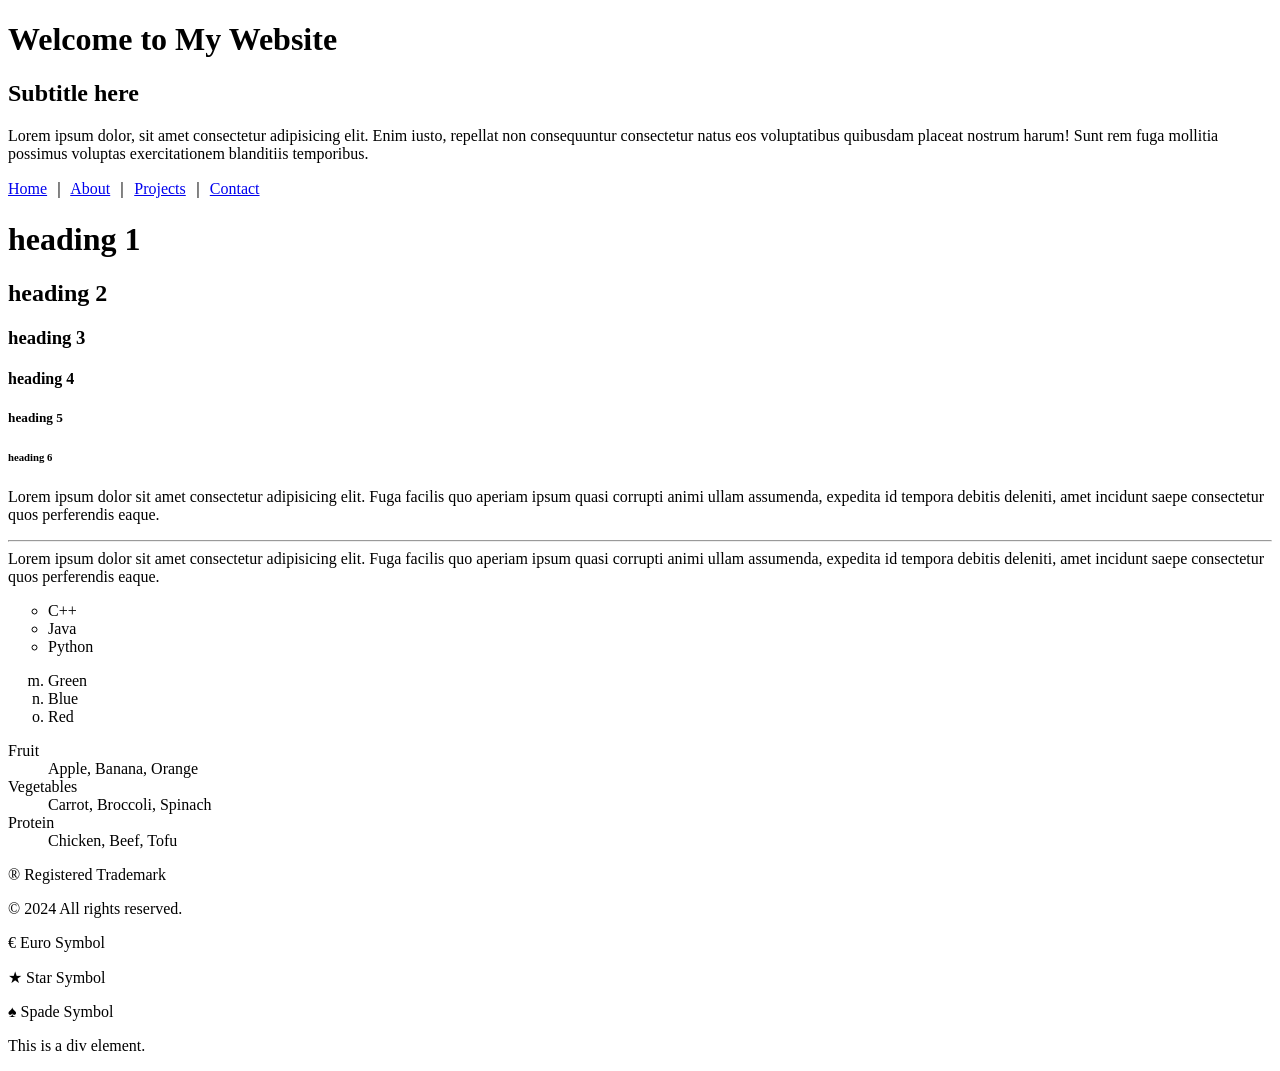
<file: .vscode/index.html>
<!DOCTYPE html>
<html lang="en">
<head>
    <meta charset="UTF-8">
    <meta name="viewport" content="width=device-width, initial-scale=1.0">
    <title>Welcome</title>
</head>
<body>
    <h1>Welcome to My Website</h1>
    <h2>Subtitle here</h2>
    <p>Lorem ipsum dolor, sit amet consectetur adipisicing elit. Enim iusto, repellat non consequuntur consectetur natus eos voluptatibus quibusdam placeat nostrum harum! Sunt rem fuga mollitia possimus voluptas exercitationem blanditiis temporibus.</p>
    <a href="./">Home</a> &#65372; 
    <a href="about.html">About</a> &#65372; 
    <a href="projects.html">Projects</a> &#65372; 
    <a href="contact.html">Contact</a>

    <h1>heading 1</h1>
    <h2>heading 2</h2>
    <h3>heading 3</h3>
    <h4>heading 4</h4>
    <h5>heading 5</h5>
    <h6>heading 6</h6>
    <p>Lorem ipsum dolor sit amet consectetur adipisicing elit. Fuga facilis quo aperiam ipsum quasi corrupti animi ullam assumenda, expedita id tempora debitis deleniti, amet incidunt saepe consectetur quos perferendis eaque.
    <br>
    <hr>
    Lorem ipsum dolor sit amet consectetur adipisicing elit. Fuga facilis quo aperiam ipsum quasi corrupti animi ullam assumenda, expedita id tempora debitis deleniti, amet incidunt saepe consectetur quos perferendis eaque.</p>
    <ul type="circle">
        <li>C++</li>
        <li>Java</li>
        <li>Python</li>
    </ul>

    <ol type="a" start="13">
        <li>Green</li>
        <li>Blue</li>
        <li>Red</li>
    </ol>

    <dl>
        <dt>Fruit</dt>
        <dd>Apple, Banana, Orange</dd>
        <dt>Vegetables</dt>
        <dd>Carrot, Broccoli, Spinach</dd>
        <dt>Protein</dt>
        <dd>Chicken, Beef, Tofu</dd>
    </dl>
    <!-- HTML special characters -->
    <p>&#174; Registered Trademark</p>
    <p>&#169; 2024 All rights reserved.</p>
    <p>&#8364; Euro Symbol</p>
    <p>&#9733; Star Symbol</p>
    <p>&#9824; Spade Symbol</p>

    <div>
        <p>This is a div element.</p>
    </div>

</body>
</html>
</file>
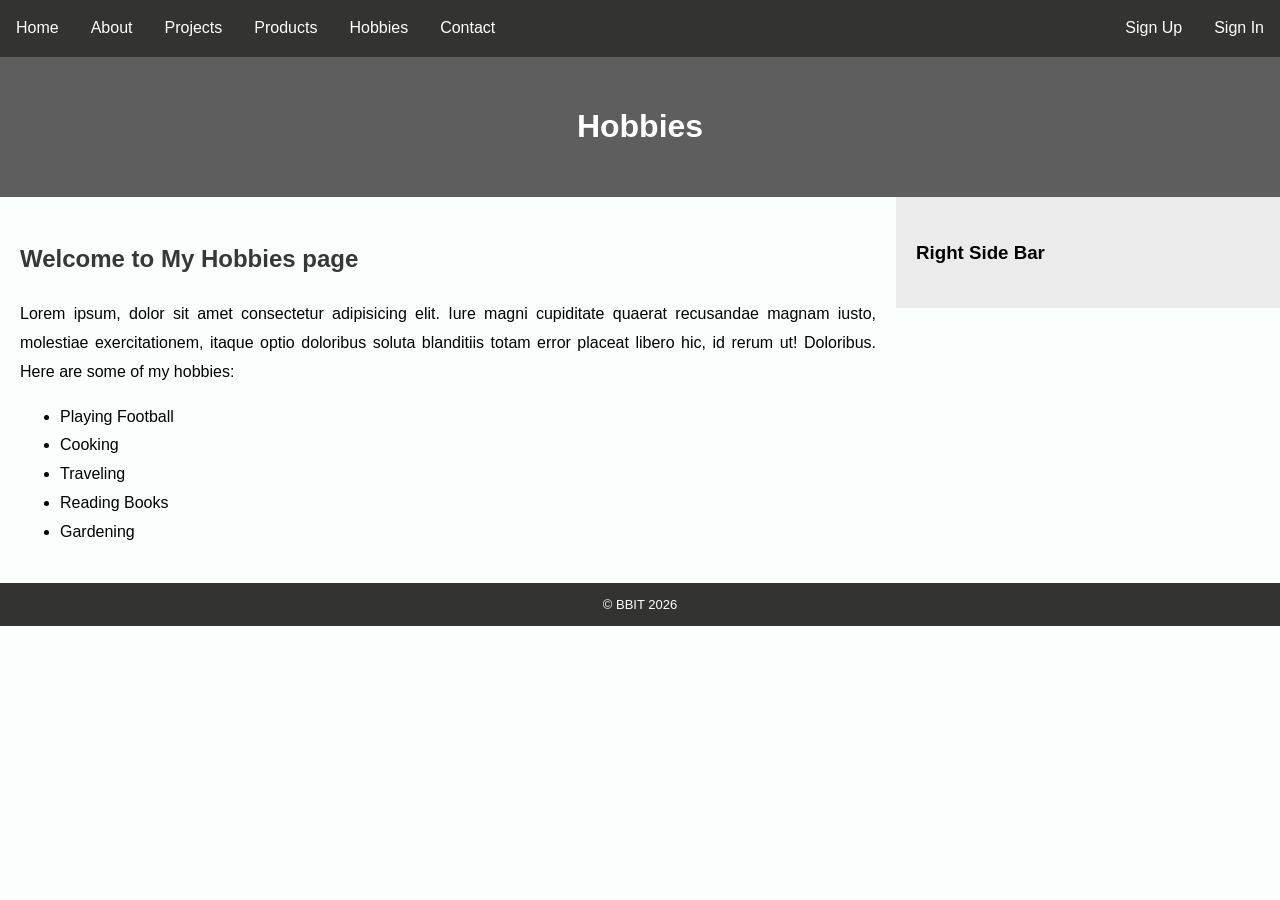
<file: Hobbies.html>
<!DOCTYPE html>
<html lang="en">
<head>
    <meta charset="UTF-8">
    <meta name="viewport" content="width=device-width, initial-scale=1.0">
    <title>Document</title>
    <link rel="stylesheet" href="css/style.css">
</head>
<body>
    <div class="toplink">    
        <a href="./">Home</a>
        <a href="about.html">About</a> 
        <a href="projects.html">Projects</a>
        <a href="products.html">Products</a>
        <a href="hobbies.html">Hobbies</a>
        <a href="contact.html">Contact</a>
        
        <div class="toplink-right">
            <a href="signup.html">Sign Up</a>
            <a href="signin.html">Sign In</a>
        </div>
    </div>
    <div class="banner">
        <h1>Hobbies</h1>
    </div>

    <div class="row">
        <div class="content">
            <h2>Welcome to My Hobbies page</h2>
            <p>Lorem ipsum, dolor sit amet consectetur adipisicing elit. Iure magni cupiditate quaerat recusandae magnam iusto, molestiae exercitationem, itaque optio doloribus soluta blanditiis totam error placeat libero hic, id rerum ut! Doloribus. Here are some of my hobbies:</p>
            <ul>
                <li>Playing Football</li>
                <li>Cooking</li>
                <li>Traveling</li>
                <li>Reading Books</li>
                <li>Gardening</li>
            </ul>
        </div>
        <div class="right_side_bar">
            <h3>Right Side Bar</h3>
        </div>
    </div>

    <div class="footer">
        &#169; BBIT 2026
    </div>
</body>
</html>
</file>
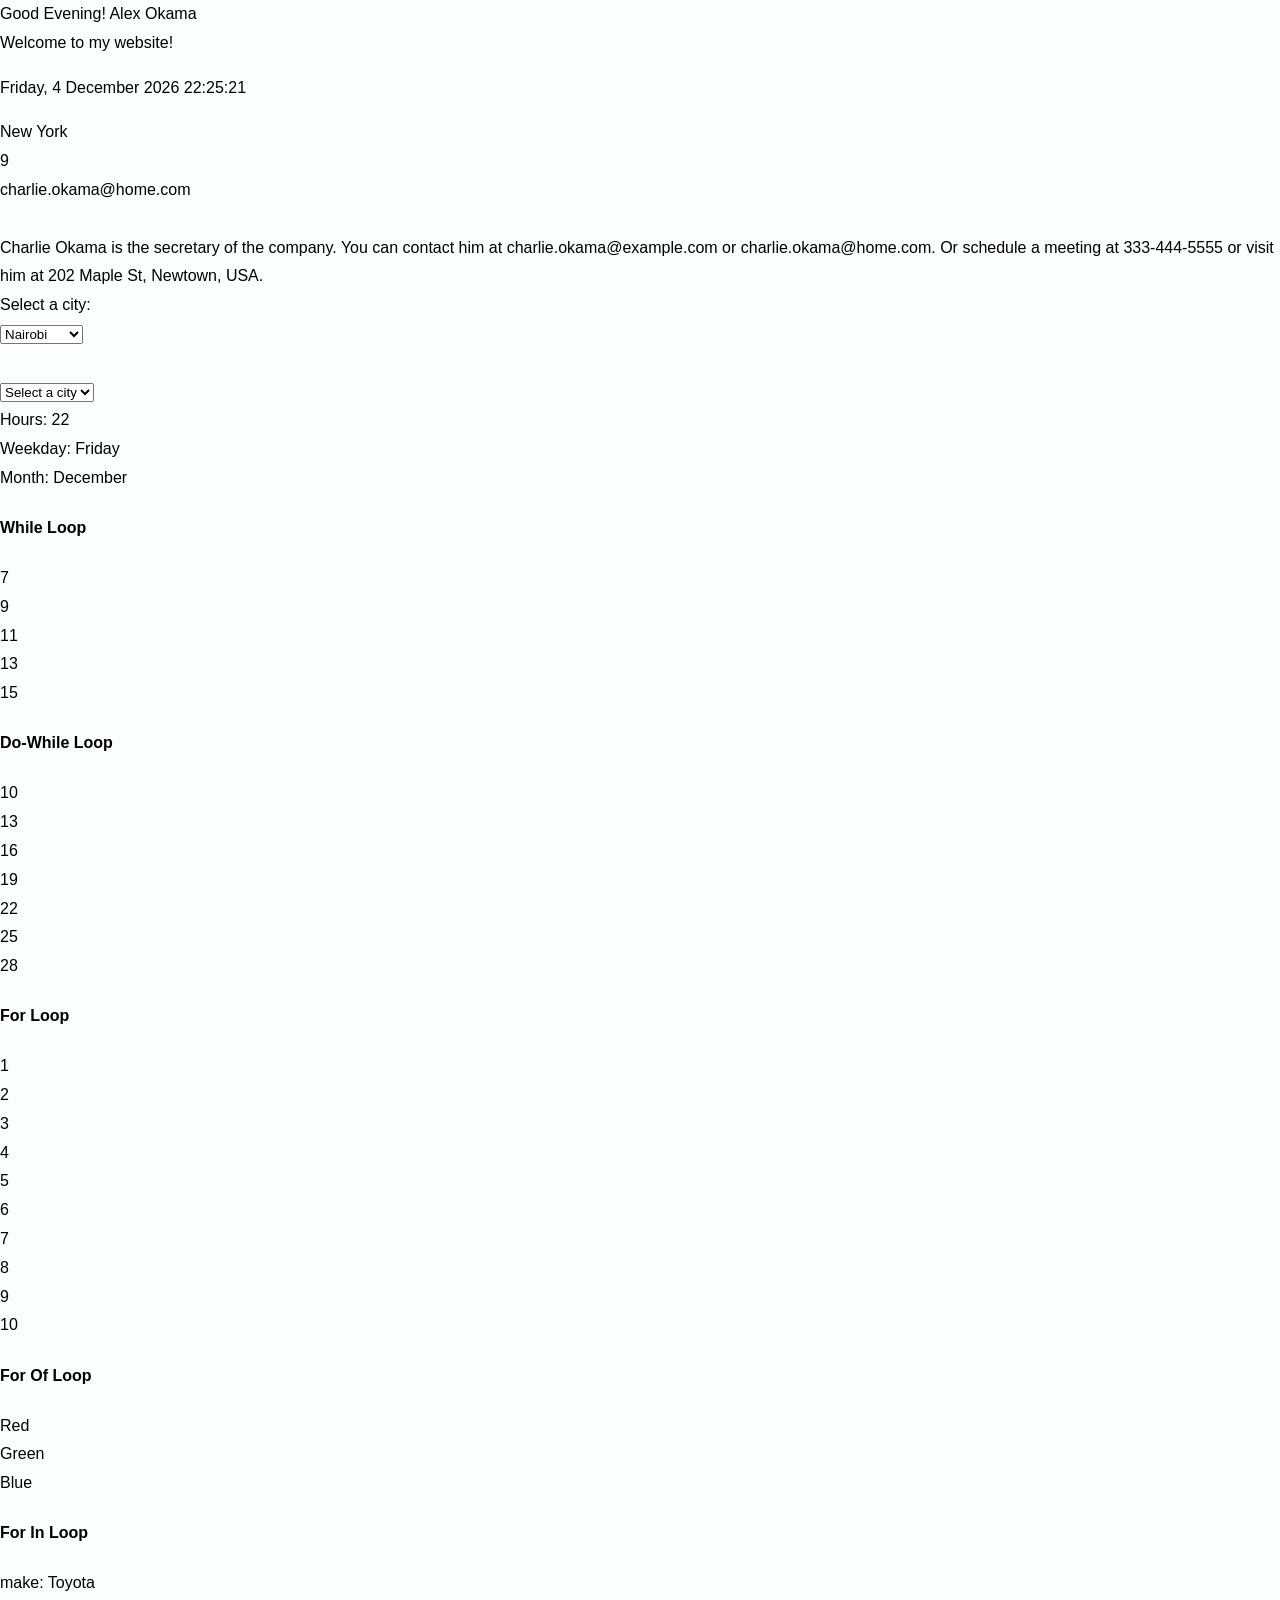
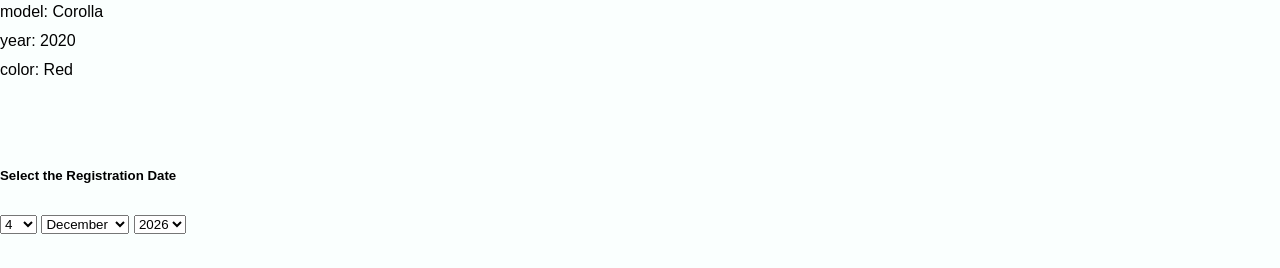
<file: js.html>
<!DOCTYPE html>
<html lang="en">
<head>
    <meta charset="UTF-8">
    <meta name="viewport" content="width=device-width, initial-scale=1.0">
    <title>Document</title>
    <link rel="stylesheet" href="css/style.css">
    <script src="js/script.js"></script>
</head>
<body onload="starTime()">
    <script>
        var name = "Alex Okama";
        // calling the function from the external JavaScript file
        var DateTime = new Date(); // current date and time
        document.write(greetings(name, DateTime));
    </script>
<p id="dateTime"></p>

<script>
    // Indexed array
   var fruits = ["Apple", "Banana", "Cherry", "Date", "Elderberry"];
    // document.write("<br>" + fruits[1] + "<br>"); // Output: Banana

    // Associative array (using an object in JavaScript)
    var person = {
        name: "John Doe",
        age: 30,
        city: "New York"
    };
    document.write(person.city);

    // multi-dimensional array (array of arrays)
    var matrix = [
        [1, 2, 3],
        [4, 5, 6],
        [7, 8, 9]
    ];
    document.write("<br>" + matrix[2][2] + "<br>"); // Output: 9

    var userDetails = {
        Director:{
            name: ["Alex", "Otema"],
            email: {
                "Work Email": "alex.otema@example.com",
                "Home Email": "alex.otema@home.com"
            },
            phone: "123-456-7890",
            address: "123 Main St, Anytown, USA"
      },
        Manager: {
                name: ["Jane", "Okama"],
                email: {
                    Work_Email: "jane.okama@example.com",
                    "Home Email": "jane.okama@home.com"
                },
                phone: "987-654-3210",
                address: "456 Elm St, Othertown, USA"
        },
        "Human Resources": {
            name: ["Alice", "Okama"],
            email: {
                Work_Email: "alice.okama@example.com",
                "Home Email": "alice.okama@home.com"
            },
            phone: "555-123-4567",
            address: "789 Oak St, Sometown, USA"
        },
        Operations: {
            name: ["Bob", "Okama"],
            email: {
                "Work Email": "bob.okama@example.com",
                "Home Email": "bob.okama@home.com"
            },
            phone: "444-555-6666",
            address: "101 Pine St, Anothertown, USA"
        },
        Secretary: {
            name: ["Charlie", "Okama"],
            email: {
                "Work Email": "charlie.okama@example.com",
                "Home Email": "charlie.okama@home.com"
            },
            phone: "333-444-5555",
            address: "202 Maple St, Newtown, USA"
        },
        // Secretary Bio
        SecretaryBio: function() {
            return this.Secretary.name.join(" ") + " is the secretary of the company. You can contact him at " + this.Secretary.email["Work Email"] + " or " + this.Secretary.email["Home Email"] + ". Or schedule a meeting at " + this.Secretary.phone + " or visit him at " + this.Secretary.address + ".";
        },

        // functions
        getDirectorEmail: function() {
            return userDetails.Director.email["Work Email"];
        },
        getManagerHomeEmail: function () {
        // Secretary home email
         return this.Secretary.email["Home Email"] + "<br>"; 
        }
    };
    // Accessing data
    document.write(userDetails.getManagerHomeEmail() + "<br>"); // Output:
    document.write(userDetails.SecretaryBio() + "<br>");

var kenyanCities = ["Nairobi", "Mombasa", "Kisumu", "Nakuru", "Eldoret", "Thika", "Kitale", "Garissa", "Meru", "Machakos"];
</script>

<form action="" class="contactForm1">
    <label for="cities">Select a city:</label><br>
    <select id="cities" name="cities">
        <script>
            for (var i = 0; i < kenyanCities.length; i++) {
                document.write("<option value='" + kenyanCities[i] + "'>" + kenyanCities[i] + "</option>");
            }
        </script>
    </select>
</form>
<br>
<select name="" id="">
    <option value="">Select a city</option>
    <option value="Nairobi">Nairobi</option>
    <option value="Mombasa">Mombasa</option>
    <option value="Kisumu">Kisumu</option>
    <option value="Nakuru">Nakuru</option>
    <option value="Eldoret">Eldoret</option>
</select>

<br>

<script>

    var hours = DateTime.getHours();

    var weekday = DateTime.getDay(); // output: 0 (Sunday) to 6 (Saturday)
    // array of weekday indexes
    // { 0:"Sunday", 1:"Monday", 2:"Tuesday", 3:"Wednesday", 4:"Thursday", 5:"Friday", 6:"Saturday"}
    var weekdays = ["Sunday", "Monday", "Tuesday", "Wednesday", "Thursday", "Friday", "Saturday"];
    var weekdayName = weekdays[weekday]; // get the weekday name

    var month = DateTime.getMonth(); // output: 0 (January) to 11 (December)
    // array of month indexes
    // { 0:"January", 1:"February", 2:"March", 3:"April", 4:"May", 5:"June", 6:"July", 7:"August", 8:"September", 9:"October", 10:"November", 11:"December"}
    var months = ["January", "February", "March", "April", "May", "June", "July", "August", "September", "October", "November", "December"];
    var monthName = months[month]; // get the month name

    document.write("Hours: " + hours);
    document.write("<br>Weekday: " + weekdayName);
    document.write("<br>Month: " + monthName);
// loops
// While loop
document.write("<h4>While Loop</h4>");
var i = 7; // initialization
while (i <= 15) { // Condition
    document.write(i + "<br>"); // code to be executed
    i+=2; // increment by 2
}
// do-while loop
document.write("<h4>Do-While Loop</h4>");
var j = 10; // initialization
do {
    document.write(j + "<br>"); // code to be executed
    j+=3; // increment by 3
} while (j <= 30); // Condition
// for loop
document.write("<h4>For Loop</h4>");
for (var k = 1; k <= 10; k++) { // initialization, condition, increment
    document.write(k + "<br>"); // code to be executed
}
// for of loop (for arrays)
document.write("<h4>For Of Loop</h4>");
var colors = ["Red", "Green", "Blue", "Yellow", "Purple"];
for (var color of colors) { // iterating over the colors array
    if (color === "Yellow") {
        break; // exit the loop when color is Yellow
        // continue; // skip the rest of the loop when color is Yellow
    }
    document.write(color + "<br>"); // code to be executed
}
// for in loop (for objects)
document.write("<h4>For In Loop</h4>");
var car = {
    make: "Toyota",
    model: "Corolla",
    year: 2020,
    color: "Red"
};
for (var carDetail in car) { // iterating over the car object
    document.write(carDetail + ": " + car[carDetail] + "<br>"); // code to be executed
}

</script>
<br>
<br>

<h5>Select the Registration Date</h5>

<select>
    <script>
    document.write("<option value=''>" + DateTime.getDate() + " </option>");
    for (var day = 1; day <= daysInMonths(DateTime); day++) {
        if(day === DateTime.getDate()) {
            continue; // Skip the current day
        }
        document.write("<option value='" + day + "'>" + day + "</option>");
    }
    </script>
</select>
<select>
    <script>
            document.write("<option value=''>" + months[DateTime.getMonth()] + " </option>");
        for (var month = 0; month < months.length; month++) {
            if(month === DateTime.getMonth()) {
                continue; // Skip the current month
            }
            document.write("<option value='" + months[month] + "'>" + months[month] + "</option>");
        }
    </script>
</select>
<select>
    <script>
        var currentYear = new Date().getFullYear();
        var minYear = currentYear - 10; // Assuming a maximum age of 10 years
            document.write("<option value=''>" + currentYear + " </option>");
        for (var year = currentYear; year >= minYear; year--) {
            if(year === currentYear) {
                continue; // Skip the current year
            }
            document.write("<option value='" + year + "'>" + year + "</option>");
        }
    </script>
</select>

<br>
<br>

</body>
</html>
</file>
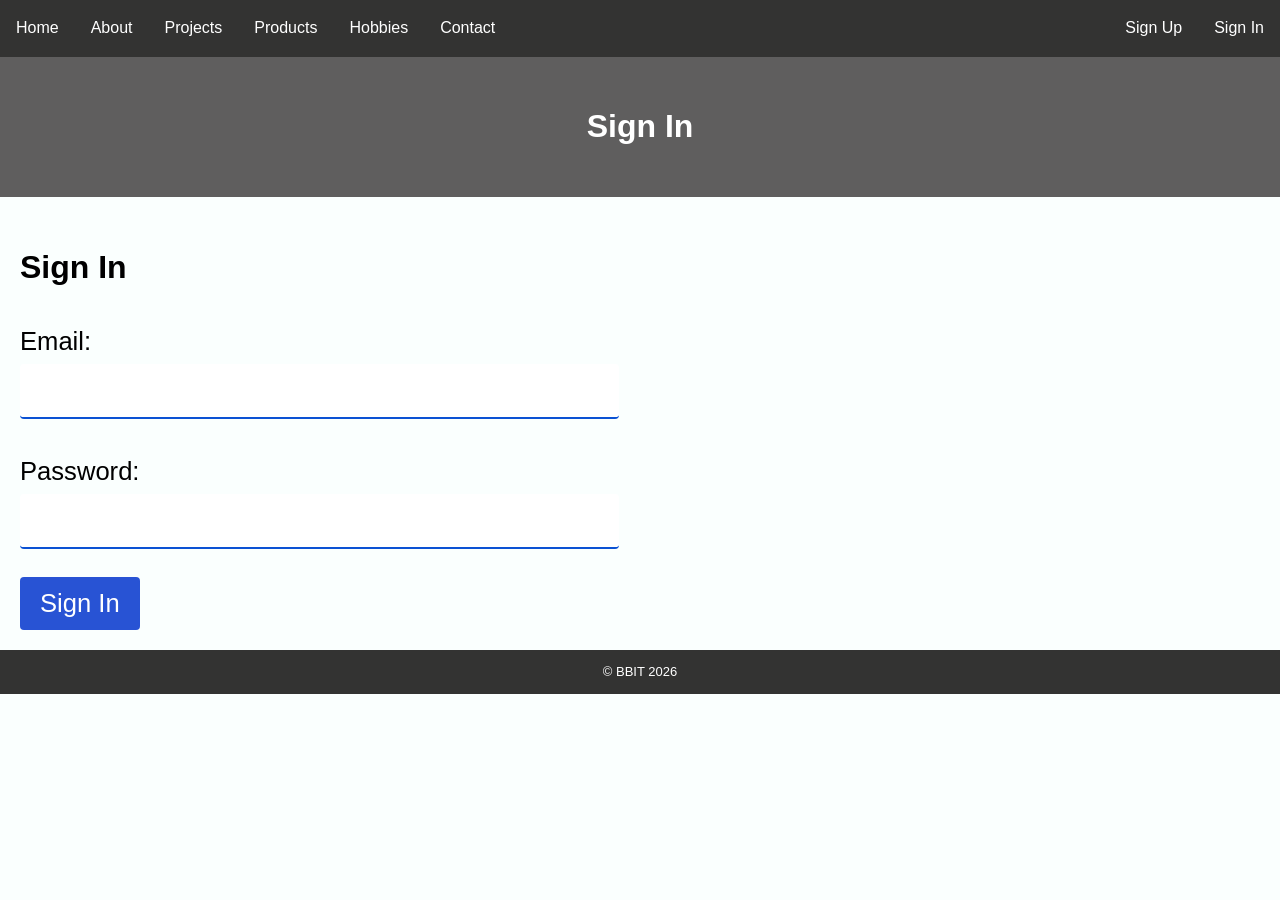
<file: signin.html>
<!DOCTYPE html>
<html lang="en">
<head>
    <meta charset="UTF-8">
    <meta name="viewport" content="width=device-width, initial-scale=1.0">
    <title>Sign In</title>
    <link rel="stylesheet" href="css/style.css"> 
</head>
<body>
    <div class="toplink">    
        <a href="./">Home</a>
        <a href="about.html">About</a> 
        <a href="projects.html">Projects</a>
        <a href="products.html">Products</a>
        <a href="hobbies.html">Hobbies</a>
        <a href="contact.html">Contact</a>
        
        <div class="toplink-right">
            <a href="signup.html">Sign Up</a>
            <a href="signin.html">Sign In</a>
        </div>
    </div>

    <div class="banner">
        <h1>Sign In</h1>
    </div>

    <div class="row">
        <div class="content">
    <h1>Sign In</h1>
 
    <form action="" method="post" id="signinForm" name="signinForm" class="authForm">

        <label for="email">Email:</label><br>
        <input type="email" id="email" name="email" maxlength="60" required><br><br>

        <label for="password">Password:</label><br>
        <input type="password" id="password" name="password" required><br><br>

        <input type="submit" value="Sign In">
    </form>

        </div>

    </div>

    <div class="footer">
        &#169; BBIT 2026
    </div>
</body>
</html>
</file>
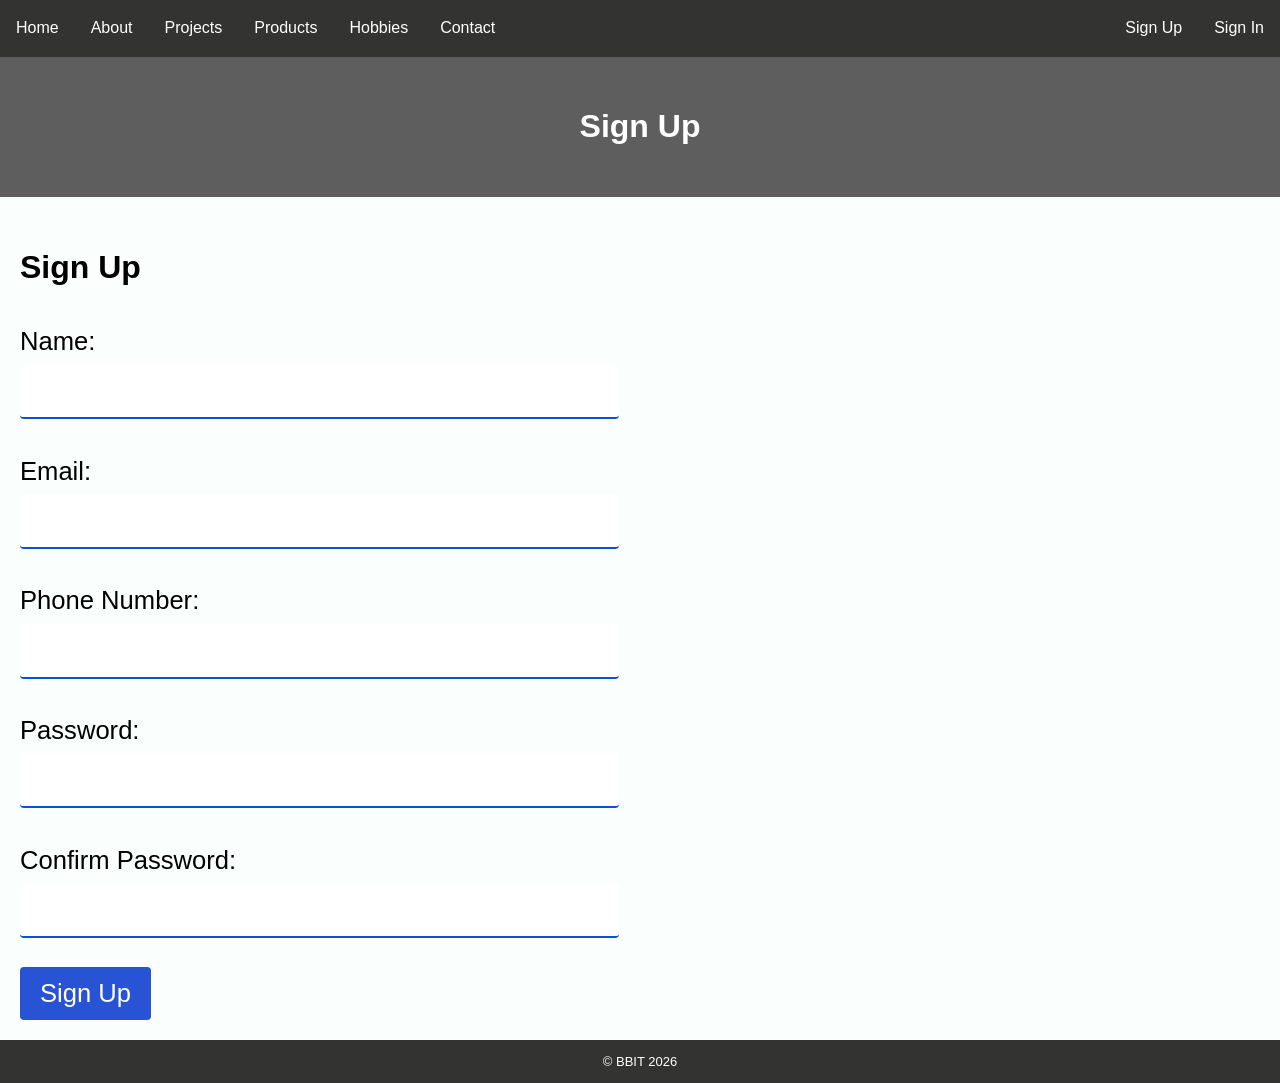
<file: signup.html>
<!DOCTYPE html>
<html lang="en">
<head>
    <meta charset="UTF-8">
    <meta name="viewport" content="width=device-width, initial-scale=1.0">
    <title>Sign Up</title>
    <link rel="stylesheet" href="css/style.css"> 
</head>
<body>
    <div class="toplink">    
        <a href="./">Home</a>
        <a href="about.html">About</a> 
        <a href="projects.html">Projects</a>
        <a href="products.html">Products</a>
        <a href="hobbies.html">Hobbies</a>
        <a href="contact.html">Contact</a>
        
        <div class="toplink-right">
            <a href="signup.html">Sign Up</a>
            <a href="signin.html">Sign In</a>
        </div>
    </div>

    <div class="banner">
        <h1>Sign Up</h1>
    </div>

    <div class="row">
        <div class="content">
    <h1>Sign Up</h1>
 
    <form action="" method="post" id="signupForm" name="signupForm" class="authForm">

        <label for="fullname">Name:</label><br>
        <input type="text" id="fullname" name="fullname" maxlength="60" required><br><br>

        <label for="email">Email:</label><br>
        <input type="email" id="email" name="email" maxlength="60" required><br><br>

        <label for="phone">Phone Number:</label><br>
        <input type="tel" id="phone" name="phone" maxlength="13" ><br><br>

        <label for="password">Password:</label><br>
        <input type="password" id="password" name="password" required><br><br>

        <label for="confirm_password">Confirm Password:</label><br>
        <input type="password" id="confirm_password" name="confirm_password" required><br><br>

        <input type="submit" value="Sign Up">
    </form>

        </div>

    </div>

    <div class="footer">
        &#169; BBIT 2026
    </div>
</body>
</html>
</file>
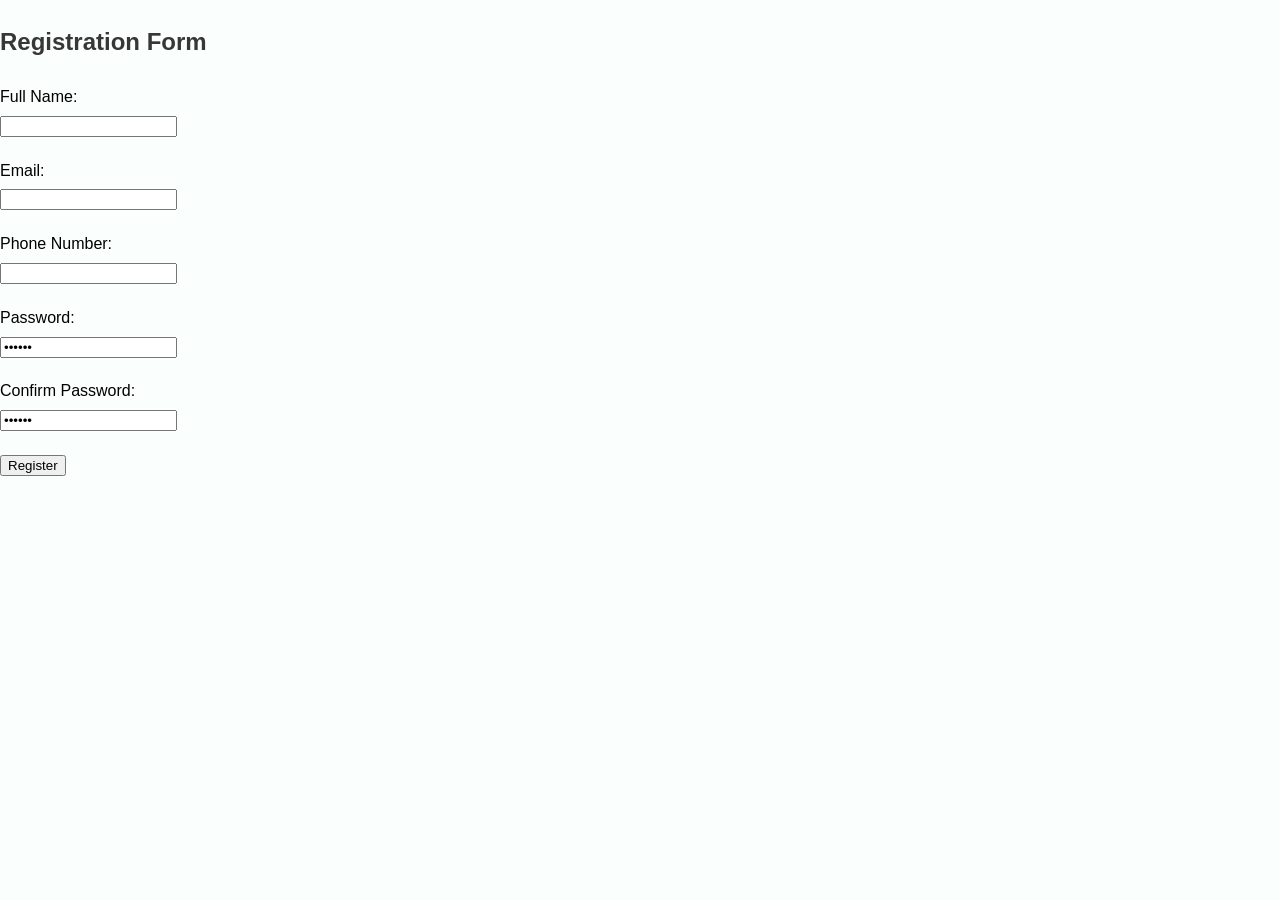
<file: ValidForm.html>
<!DOCTYPE html>
<html lang="en">
<head>
    <meta charset="UTF-8">
    <meta name="viewport" content="width=device-width, initial-scale=1.0">
    <title>Document</title>
    <link rel="stylesheet" href="css/style.css">
</head>
<body>
<!-- Registration Form -->
<form action="#" method="post" id="registrationForm" class="registration-form">
    <h2>Registration Form</h2>
    <div class="field">
        <label for="fullname">Full Name:</label><br>
        <input type="text" id="fullname" name="fullname" maxlength="60" ><br>
        <p id="nameError" class="error"></p>
    </div>
    <div class="field">
        <label for="email">Email:</label><br>
        <input type="email" id="email" name="email" maxlength="60" ><br>
        <p id="emailError" class="error"></p>
    </div>
    <div class="field">
        <label for="phone">Phone Number:</label><br>
        <input type="tel" id="phone" name="phone" maxlength="13"><br>
        <p id="phoneError" class="error"></p>
    </div>
    <div class="field">
        <label for="password">Password:</label><br>
        <input type="password" id="password" name="password" value="123456" required><br>
        <p id="passwordError" class="error"></p>
    </div>
    <div class="field">
        <label for="confirm_password">Confirm Password:</label><br>
        <input type="password" id="confirm_password" name="confirm_password" value="123456" required><br>
        <p id="confirmPasswordError" class="error"></p>
    </div>
    <input type="submit" value="Register">
    <p id="validation_result"></p>
</form>

<script src="js/script.js"></script>
<script>
    // calling the form validation function from the external JavaScript file
    FormValidation('registrationForm');
</script>

</body>
</html>
</file>
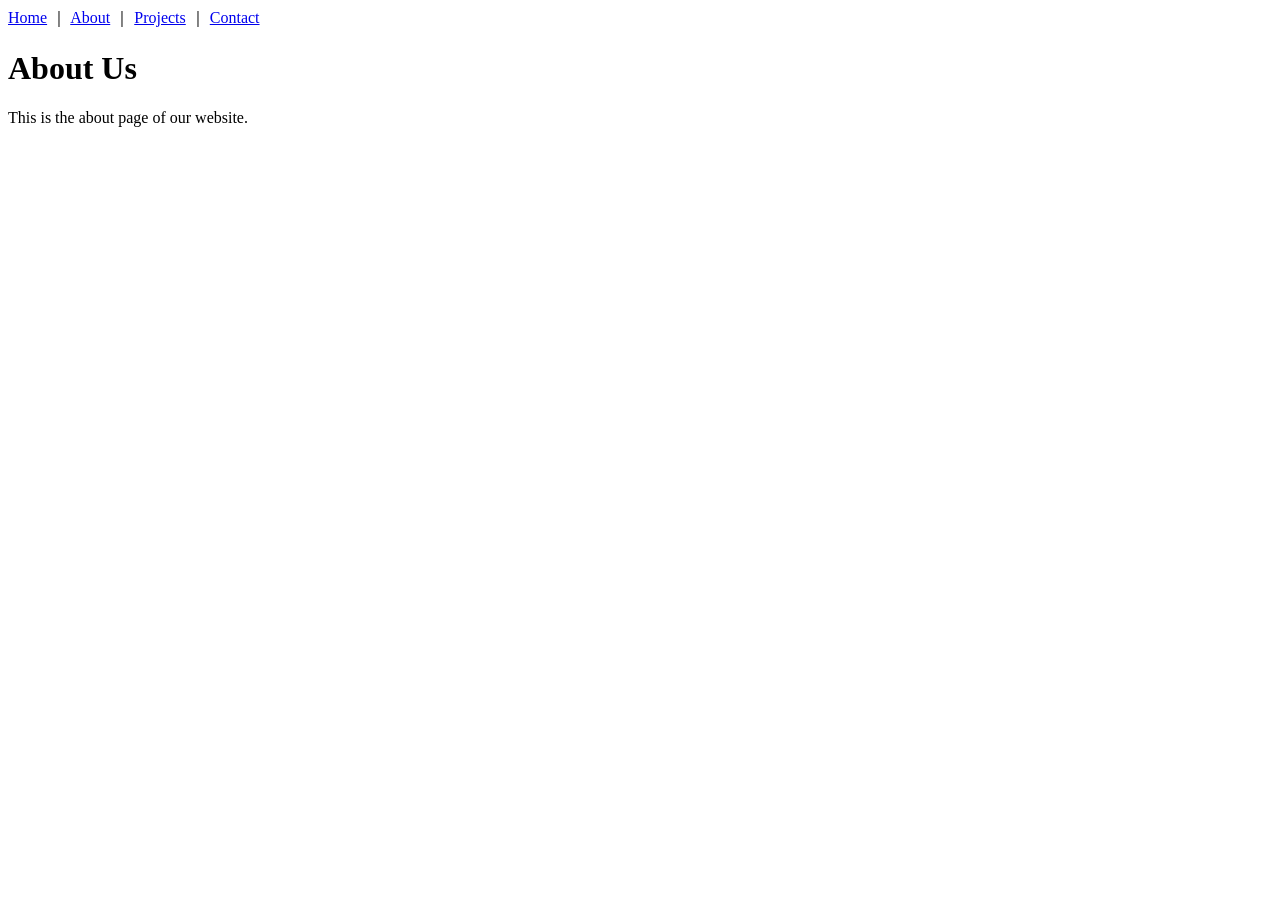
<file: .vscode/about.html>
<!DOCTYPE html>
<html lang="en">
<head>
    <meta charset="UTF-8">
    <meta name="viewport" content="width=device-width, initial-scale=1.0">
    <title>About</title>
</head>
<body>
    <a href="./">Home</a> &#65372; 
    <a href="about.html">About</a> &#65372; 
    <a href="projects.html">Projects</a> &#65372; 
    <a href="contact.html">Contact</a>

    <h1>About Us</h1>
    <p>This is the about page of our website.</p>
</body>
</html>
</file>
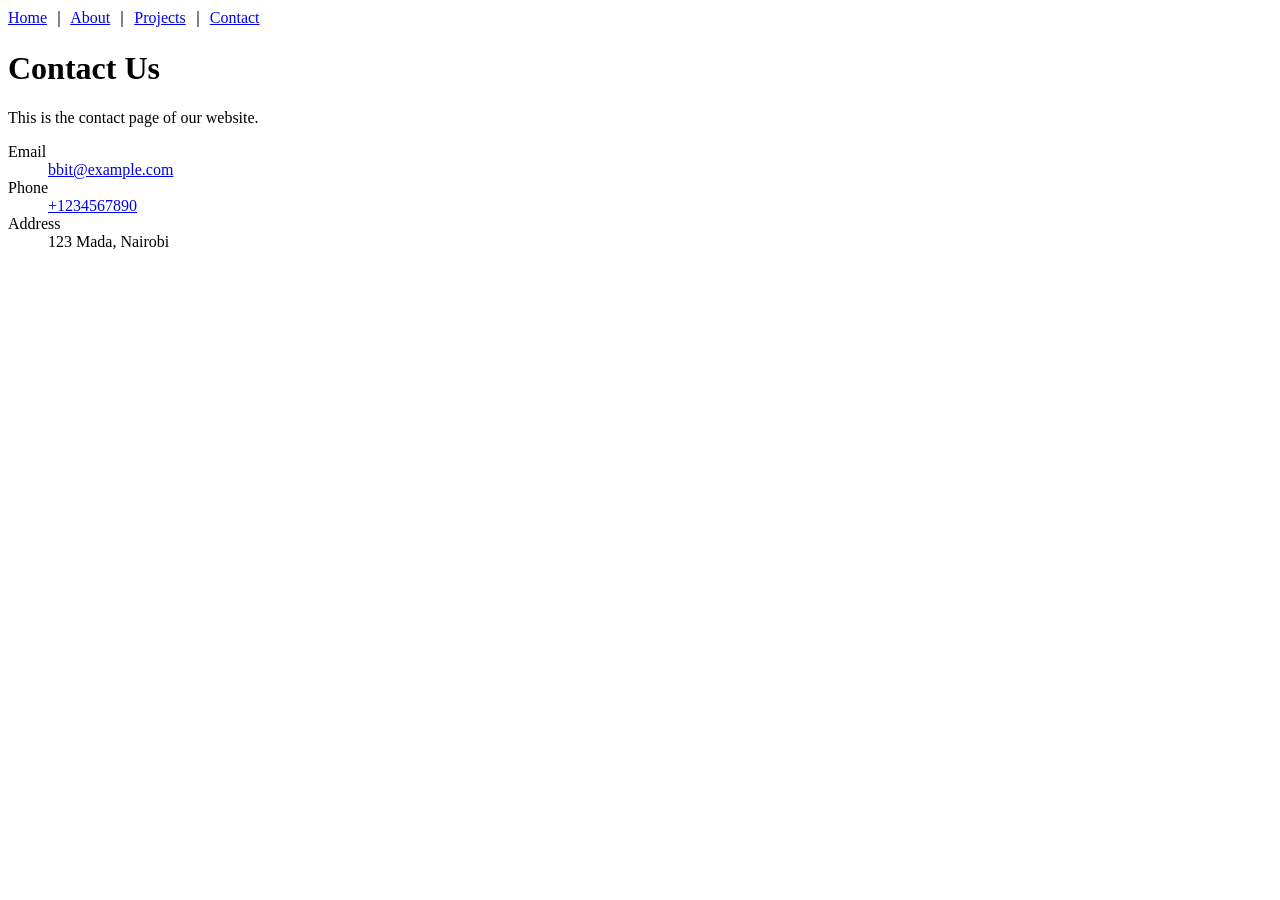
<file: .vscode/contact.html>
<!DOCTYPE html>
<html lang="en">
<head>
    <meta charset="UTF-8">
    <meta name="viewport" content="width=device-width, initial-scale=1.0">
    <title>Contact</title>
</head>
<body>
    <a href="./">Home</a> &#65372; 
    <a href="about.html">About</a> &#65372; 
    <a href="projects.html">Projects</a> &#65372; 
    <a href="contact.html">Contact</a>

    <h1>Contact Us</h1>
    <p>This is the contact page of our website.</p>

    <dl>
        <dt>Email</dt>
        <dd><a href="mailto:bbit@example.com">bbit@example.com</a></dd>
        <dt>Phone</dt>
        <dd><a href="tel:+1234567890">+1234567890</a></dd>
        <dt>Address</dt>
        <dd>123 Mada, Nairobi</dd>
    </dl>
</body>
</html>
</file>
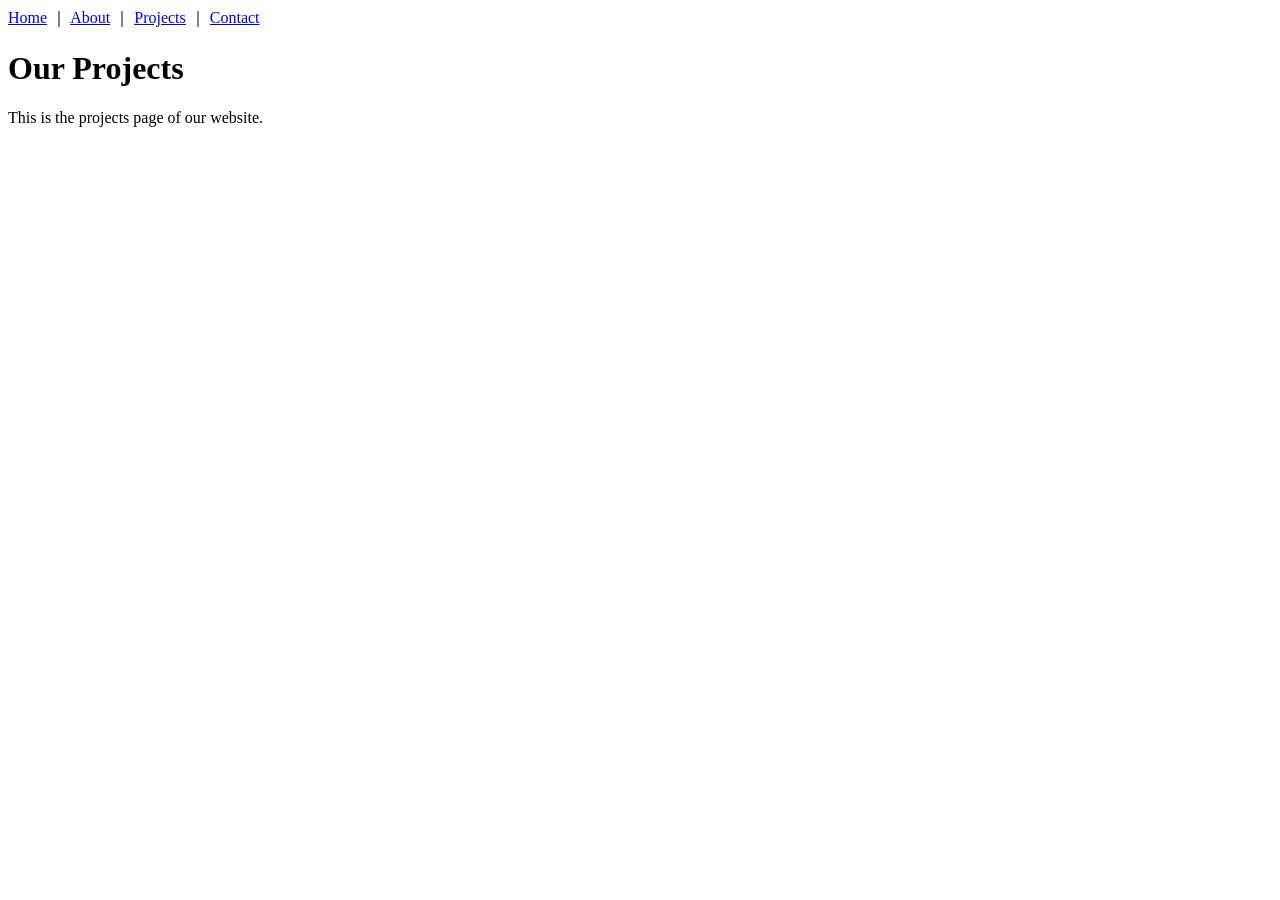
<file: .vscode/projects.html>
<!DOCTYPE html>
<html lang="en">
<head>
    <meta charset="UTF-8">
    <meta name="viewport" content="width=device-width, initial-scale=1.0">
    <title>Projects</title>
</head>
<body>
    <a href="./">Home</a> &#65372; 
    <a href="about.html">About</a> &#65372; 
    <a href="projects.html">Projects</a> &#65372; 
    <a href="contact.html">Contact</a>
    <h1>Our Projects</h1>
    <p>This is the projects page of our website.</p>
</body>
</html>
</file>
<file: css/style.css>
body{
    background-color: rgb(250, 255, 254);
    margin: 0;
    font-family: Arial, Helvetica, sans-serif;
    line-height: 1.8;
    font-size: 16px;
}
*{
    box-sizing: border-box;
}
.toplink{
    background-color: rgb(51, 51, 50);
    overflow: hidden;
}
.toplink a{
    color: #ffffff;
    float: left;
    display: block;
    text-decoration: none;
    text-align: left;
    padding: 14px 16px;
}
.toplink a:hover{
    background-color: #ffffff;
    color: rgb(51, 51, 50);
    text-decoration: none;
}
.toplink-right{
    float: right;
}
.banner{
    background-color: #5f5e5e;
    color: #ffffff;
    padding: 20px;
    text-align: center;
}
.row:after{
    display: flex;
    content: "";
    clear: both;
}
.content{
    float: left;
    width: 70%;

    padding: 20px;
    text-align: left;
}
.right_side_bar{
    float: left;
    width: 30%;
    background-color: #ebebeb;
    padding: 20px;
}
.footer{
    background-color: rgb(51, 51, 50);
    color: #ffffff;
    font-size: small;
    text-align: center;
    padding: 10px;
}
h1{
    /* text-transform: none; */
    text-transform: capitalize;
}
h2{
    text-decoration: none;
    color: #373737;
    text-align: left;
}
p{
    text-align: justify;
}
.underline{
    text-decoration: underline;
}

.team_img{
    overflow: hidden;
    text-align: center;
}
.team_img img{
    width: 180px;
    height: 240px;
    padding: 5px;
    border-radius: 20%;
    /* object-fit: cover; */
}
.team_member{
    text-align: center;
    font-size: small;
    color: #880f0f;
    font-style: italic;
    font-weight: normal;
    display: inline-block;
    text-decoration: none;
    text-transform: uppercase;
}

/* Table Design */
table{
    border-collapse: collapse;
    width: 80%;
    border: 1px #373737 solid;
    border-spacing: 0;
    margin: 0 auto;
}
table th{
    border: 1px #373737 solid;
    padding: 8px;
    text-align: left;
    background-color: #5f5e5e;
    color: #ffffff;
}
table td{
    border: 1px #373737 solid;
    padding: 8px;
    text-align: left;
}
tr:nth-child(even){
    background-color: #dbdbdb;
}
tbody tr:hover{
    background-color: #b3e7ff;
}

.contactForm input[type="text"], .contactForm input[type="email"], .contactForm input[type="tel"], .contactForm select{
    width: 70%;
    padding: 12px 20px;
    border: 1px solid #ccc;
    border-radius: 4px;
    resize: vertical;
    box-sizing: border-box;
    font-size: 1.6em;
}

.contactForm textarea{
    width: 70%;
    height: 150px;
    padding: 12px 20px;
    border: 1px solid #ccc;
    border-radius: 4px;
    resize: vertical;
    box-sizing: border-box;
    font-size: 1.6em;
    margin: 8px 0;
    font-family: Arial, Helvetica, sans-serif;
}

.contactForm input[type="submit"]{
    background-color: #2853D4;
    color: #ffffff;
    padding: 12px 20px;
    border: none;
    border-radius: 4px;
    cursor: pointer;
    font-size: 1.6em;
}

.authForm input[type="text"], .authForm input[type="email"], .authForm input[type="tel"], .authForm input[type="password"]{
    width: 70%;
    padding: 12px 20px;
    border: 0px solid #ccc;
    border-bottom: 2px solid #0b51d3;
    border-radius: 4px;
    resize: vertical;
    box-sizing: border-box;
    font-size: 1.6em;
}

.authForm input[type="submit"]{
    background-color: #2853D4;
    color: #ffffff;
    padding: 12px 20px;
    border: none;
    border-radius: 4px;
    cursor: pointer;
    font-size: 1.6em;
}
.authForm label{
    font-size: 1.6em;
    font-family: Arial, Helvetica, sans-serif;
}
</file>
